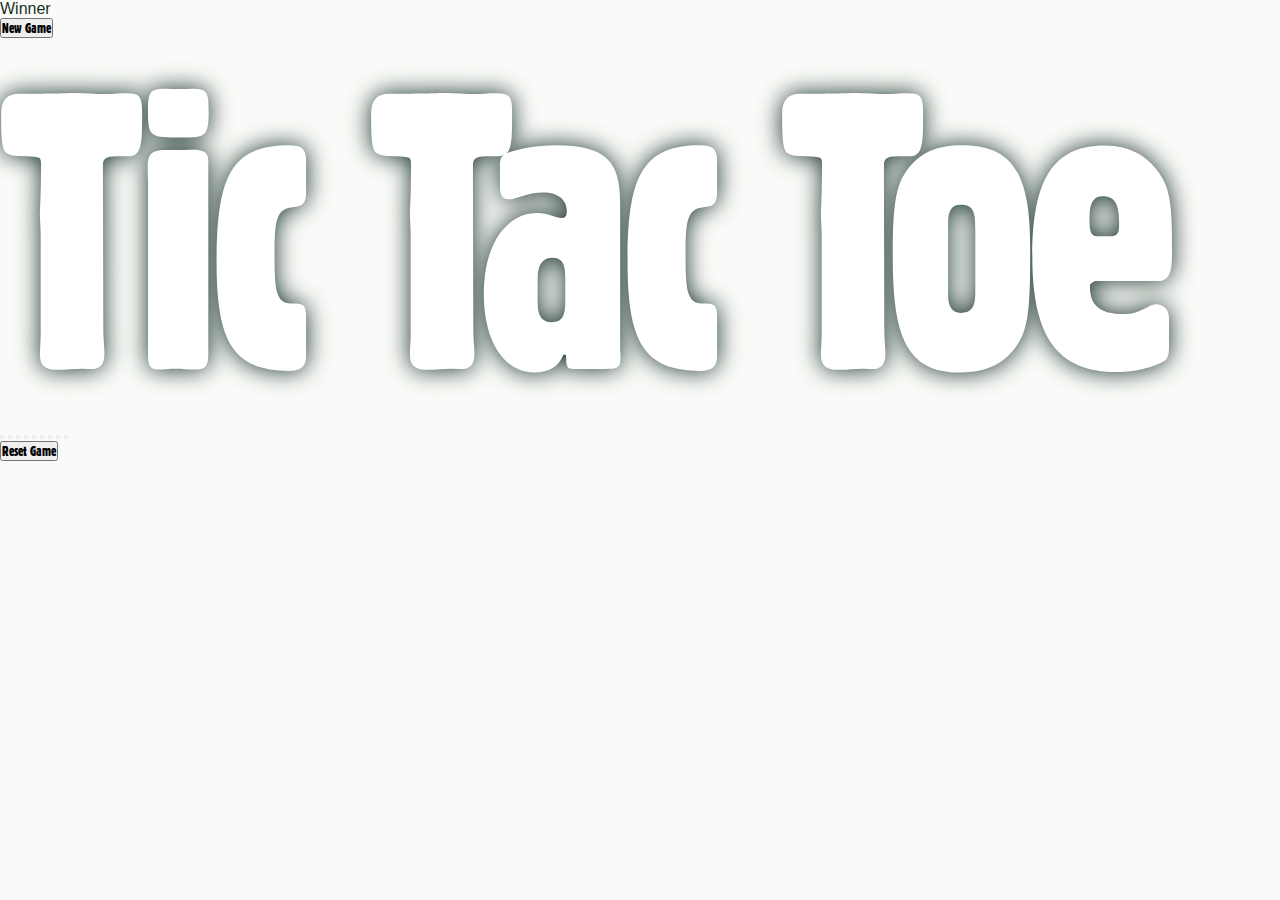
<file: index.html>
<!DOCTYPE html>
<html lang="en">
<head>
    <meta charset="UTF-8">
    <meta name="viewport" content="width=device-width, initial-scale=1.0">
    <title>Tic-Tac-Toe Game</title>
    <link rel="stylesheet" href="style.css">
</head>
<body>
    <div class="msg-container hide">
        <p id="msg">Winner</p>
        <button id="new-game-btn">New Game</button>
    </div>

    <main>
        <h1>Tic Tac Toe</h1> 
        <div class="container">
            <div class="game">
                <button class="box"></button>
                <button class="box"></button>
                <button class="box"></button>
                <button class="box"></button>
                <button class="box"></button>
                <button class="box"></button>
                <button class="box"></button>
                <button class="box"></button>
                <button class="box"></button>
            </div>
        </div>
        
        <button id="reset-btn">Reset Game</button> 
    </main>
    <script src="script.js"></script>
</body>
</html>
</file>
<file: style.css>
@font-face{
    font-family: 'Gothic';
    src: url('assests/Gothic\ 821\ Condensed.woff');
}


*{
    margin: 0;
    padding: 0;
    box-sizing: border-box;
    font-family: 'Gothic';
}
:root{
    --fresh-mint: #275848;
    --dark-mint: #163027;
    --banana-skin: #f6d700;
    --pure-white: #ffffff;
    --mint-cream: #fafbf8;
    --rose-white: #f1eaea;
    --dark-charcoal: #2c2c2c;
}
/* basic styling*/
body{
    background-color: var(--mint-cream);
}
.bg-fresh-mint{
    background-color: var(--fresh-mint);
}
a{
    text-decoration: none;
}
.flex{
    display: flex;
    align-items: center;
}
.between{
    justify-content: space-between;
}
img{
    max-width: 100%;
    height: auto;
}
li{
    list-style: none;
}
.container{
    max-width: 1400px;
    margin: auto;
}
.wrapper{
    padding-inline:1rem;
}
.p-block{
    padding-block: 7rem;
}
/*header styling*/
.nav-bar{
    min-height: 13vh;
}
.link{
    color: var(--mint-cream);
    font-family: Arial, Helvetica, sans-serif;
    letter-spacing: 0.1rem;
}
.logo{
    font-size: 2.2rem;
    text-transform: uppercase;
    color: var(--rose-white);
}
.nav-list{
    gap: 2.5rem;
}
.hamburger{
    color: var(--pure-white);
    font-size: 1.6rem;
    display: none;
}

/*hero-section styling*/

.herocontent{
    min-height: 100vh;
    position: relative;
}
h1{
    font-size: 30vw;
    color: var(--pure-white);
    letter-spacing: -1rem;
    line-height: 100%;
    text-shadow: 0 0 1.5rem var(--dark-mint);
}
.wavy-shape{
    position: absolute;
    bottom: 0;
}
.shoe{
    position: absolute;
    left: 50%;
    top: 50%;
    transform: translate(-50%,-50%)rotate(-20deg);
    width: 54vw;
}
.hero-inner{
    position: absolute;
    width: 100%;
    min-height: 30vh;
    align-items: flex-end;
}
.hero-section{
    border-radius: 0 0 5rem 5rem;
}
.circle{
    width: 10rem;
    aspect-ratio: 1;
    border-radius: 100vw;
    background: var(--banana-skin);
    align-self: flex-start;
    position: relative;

}
 p{
    max-width: 320px;
    color: var(--dark-mint);
    font-family: Arial, Helvetica, sans-serif;
}
.circle::before{
    top: 0%;
    left: 15%;
    content: '# 1 Best Sneakers';
    position: absolute;
    font-size: 3.7rem;
    text-transform: uppercase;
    line-height: 100%;
    text-shadow: .3rem .3rem 0 var(--pure-white);
    transform: rotate(-20deg);
}
.cylinder-inner{
    background: var(--banana-skin);
    width: 100%;
    min-height: 17vh;
    border-radius: 100vw;
    white-space: nowrap;
    overflow: hidden;
}
h4{
    font-size: 4.5vw;
    text-transform: uppercase;
    color: var(--fresh-mint);

}
.cylinder{
    padding: 1rem;

}
.profile{
    width: 4rem;
    aspect-ratio: 1;
    border-radius: 5rem;
    border: .3rem solid var(--pure-white);
    overflow: hidden;
}
.profile img,
.category-image img{
    height: 100%;
    width: 100%;
    object-fit: cover;
}
.profile:nth-child(2),
.profile:nth-child(3){
    margin-left: -1rem;
}
h5{
    font-size: 3vw;
    margin-left: 1rem;
    text-transform: uppercase;
    color: var(--fresh-mint);
}
.btn{
    background: var(--fresh-mint);
    color: var(--pure-white);
    text-transform: uppercase;
    font-size: 2.5rem;
    padding-top: 1rem;
    padding-bottom: 1rem;
    padding-right: 2rem;
    padding-left: 2rem;
    border-radius: 500vw;
    border: .4rem solid var(--pure-white);
}
h2{
    font-size: 7.5vw;
    color: var(--fresh-mint);
    text-transform: uppercase;
    letter-spacing: -.25rem;
}
.capsule{
    width: 15rem;
    height: 5rem;
    border-radius: 100vw;
    background: linear-gradient(90deg,
    pink,
    #d4d4d4);
    display: inline-block;
    vertical-align: middle;
    position: relative;
}
.capsule img{
    position: absolute;
    width: 10rem;
    top: 35%;
    left: 50%;
    transform: translate(-50% ,-50%);
    transition: .3s ease-in-out;
}
.capsule:hover img{
    transform: translate(-50%, -35%) rotate(45deg);
}
h3{
    font-size: 6vw;
    line-height: 100%;
    text-transform: uppercase;
    color: var(--fresh-mint);
    z-index: 3;
}
.card-container{
    gap: 1rem;
    margin-top: -2rem;
    overflow: hidden;
}
.card{
    flex: 1;
    background: var(--rose-white);
    height: 70vh;
    border-radius: 5rem;
    position: relative;
}
.card img{
    width: 100%;
    height: 100%;
    object-fit: contain;
}
.card .btn{
    position: absolute;
    bottom: -100px;
    width: 80%;
    left: 50%;
    transform: translateX(-50%);
    font-size: 2rem;
    text-align: center;
    transition: .3s ease-in-out;
}
.card:hover .btn{
    bottom: 30px;
}
.card .btn:hover{
    background: var(--banana-skin);
    color: var(--fresh-mint);
}
.product .para,
.product h3{
    color: var(--pure-white);
}
.icon-btn{
    width: 5rem;
    aspect-ratio: 1;
    outline: .4rem solid var(--pure-white);
    background: var(--banana-skin);
    color: var(--fresh-mint);
    font-size: 2rem;
    border-radius: 100vw;
    text-align: center;
    line-height: 5rem;
    transition: .5s ease-in-out;
}
.category .cylinder-inner{
    background: var(--dark-mint);
}
.category .cylinder-inner h4{
    color: var(--pure-white);
}
.m-top{
    margin-top: 5rem;
}
.category-image{
    width: 13rem;
    aspect-ratio: 1;
    border-radius: 100vw;
    position: absolute;
    left: 70%;
    top: 50%;
    transform: translate(-50%,-10%);
    box-shadow: black 0 2rem 6rem 0;
    opacity: 0;
    visibility: hidden;
    overflow: hidden;
    transition: all .5s ease-in-out;
    pointer-events: none;
    z-index: 4;
}
.category{
    position: relative;
}
.category .cylinder-inner:hover ~ .category-image{
    opacity: 1;
    visibility: visible;
    transform: translate(-50%,-50%);
}
.category .cylinder-inner:hover{
    background: var(--banana-skin);
}
.category .cylinder-inner:hover h4{
    color: var(--fresh-mint);
}
.category .cylinder-inner:hover .icon-btn{
    background: var(--fresh-mint);
    color: var(--banana-skin);
    transform: rotate(-50deg);
}
.contact{
    width: 80%;
    margin: auto;
    position: relative;
}
.contact.icon-btn{
    background: var(--fresh-mint);
    color: var(--banana-skin);
}
.footer-list{
    justify-content: center;
    min-height: 17vh;
}
.footer-link{
    background: var(--rose-white);
    padding: 1rem 3rem;
    border-radius: 5rem;
    text-transform: uppercase;
    color: var(--fresh-mint);
    transition: .3s ease-in-out;
}
.footer-link:hover{
    background: var(--fresh-mint);
    color: var(--pure-white);
}
.copyright{
    padding-block: 1rem;
}
.copyright p{
    color: var(--fresh-mint);
    text-transform: uppercase;
    font-size: 1rem;
    text-align: center;
}
.contact-image{
    position: absolute;
    width: 12rem;
    left: 60%;
    top: 170px;
    filter: drop-shadow(0 1rem 1rem black);
    transition: all .3s ease-in-out;
}
.contact:hover .contact-image{
    top: 10px;
    transform: rotate(-20deg);
}
.contact:hover .icon-btn{
    transform: rotate(-50deg);
    background: var(--fresh-mint);
    color: var(--banana-skin);
}
</file>
